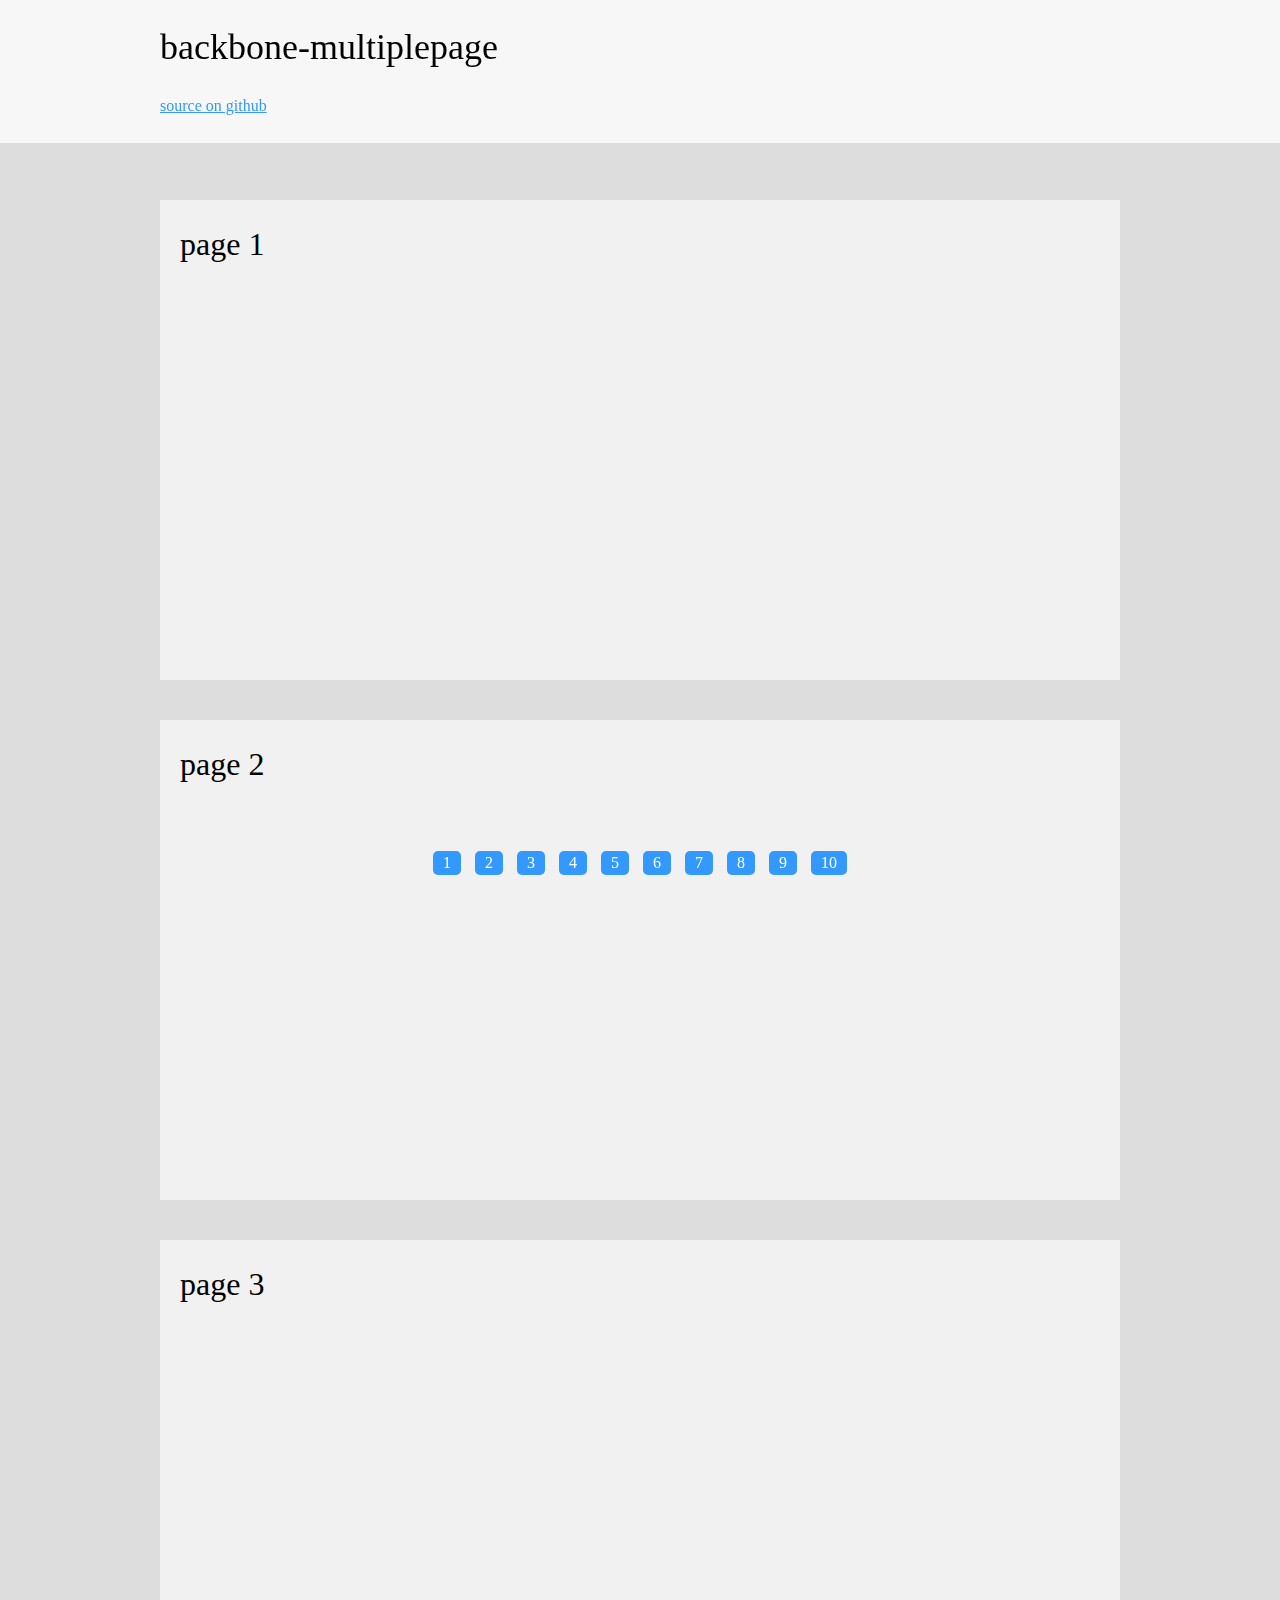
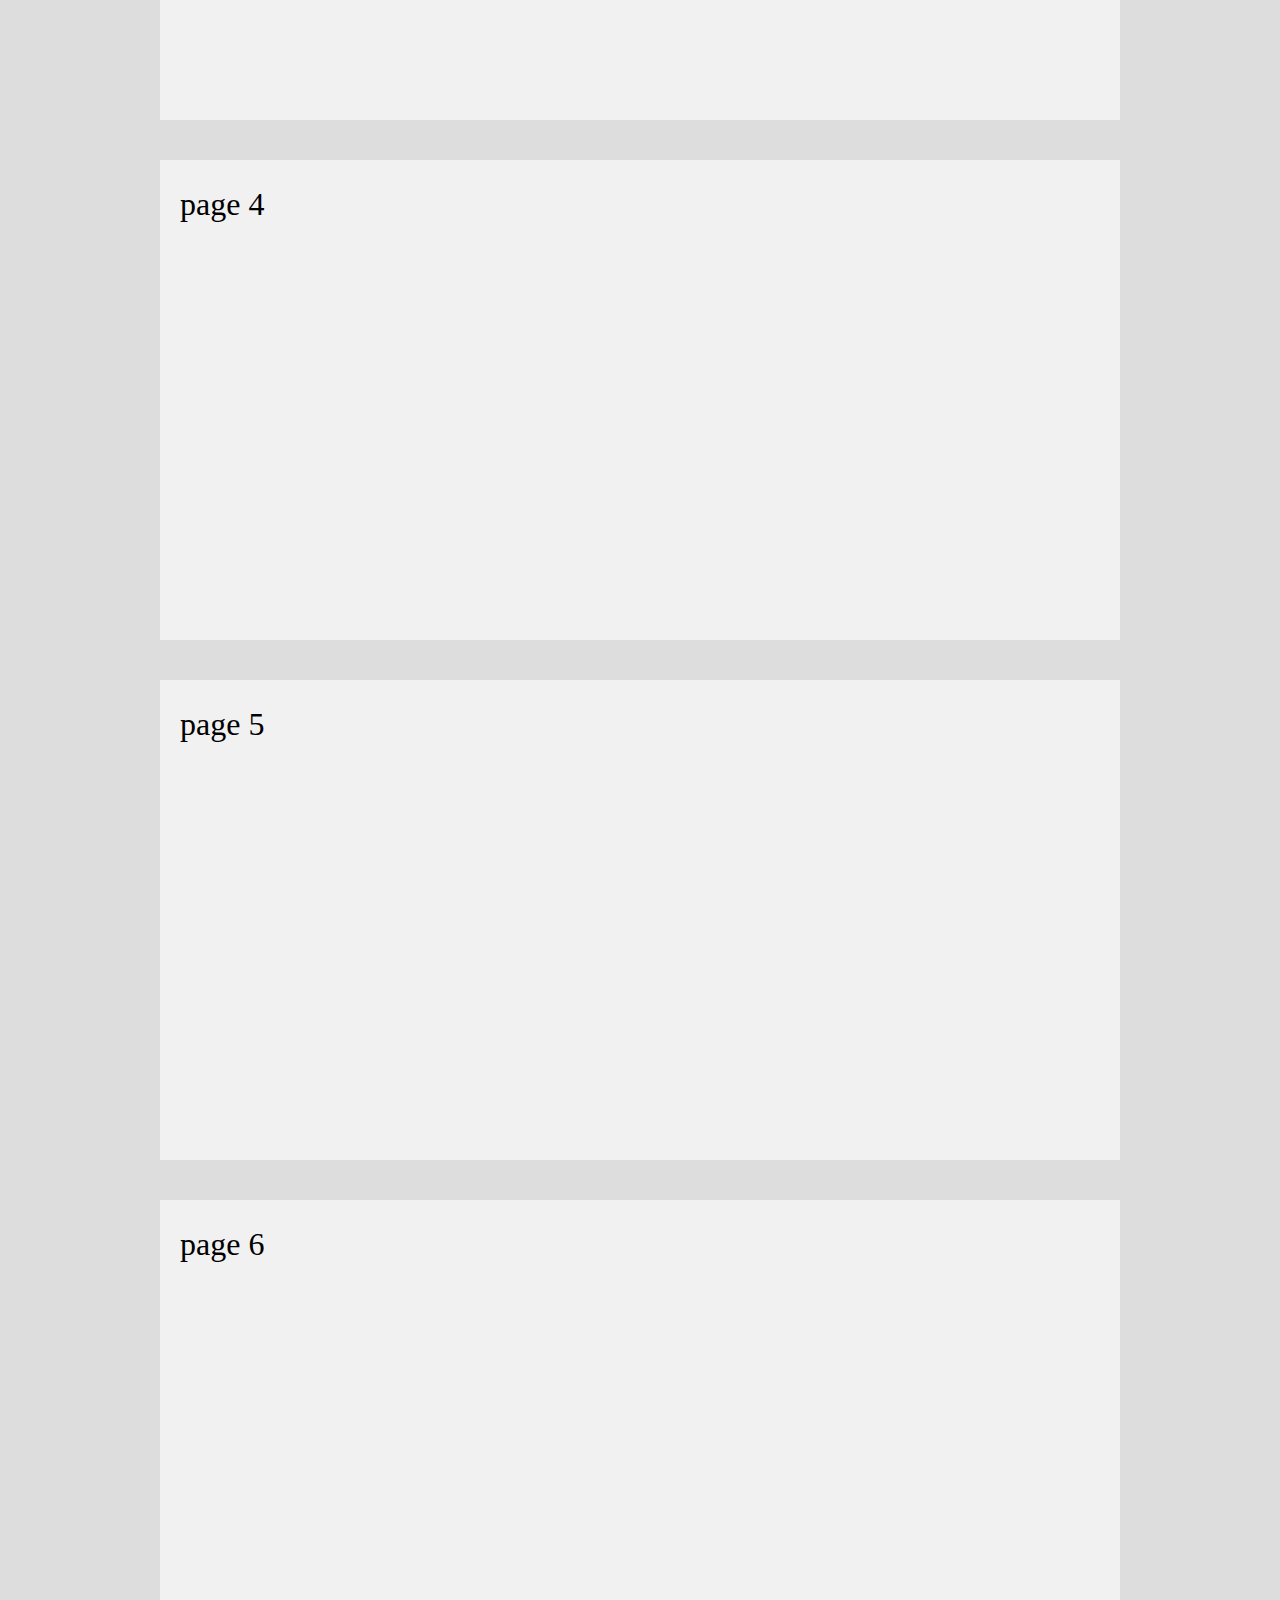
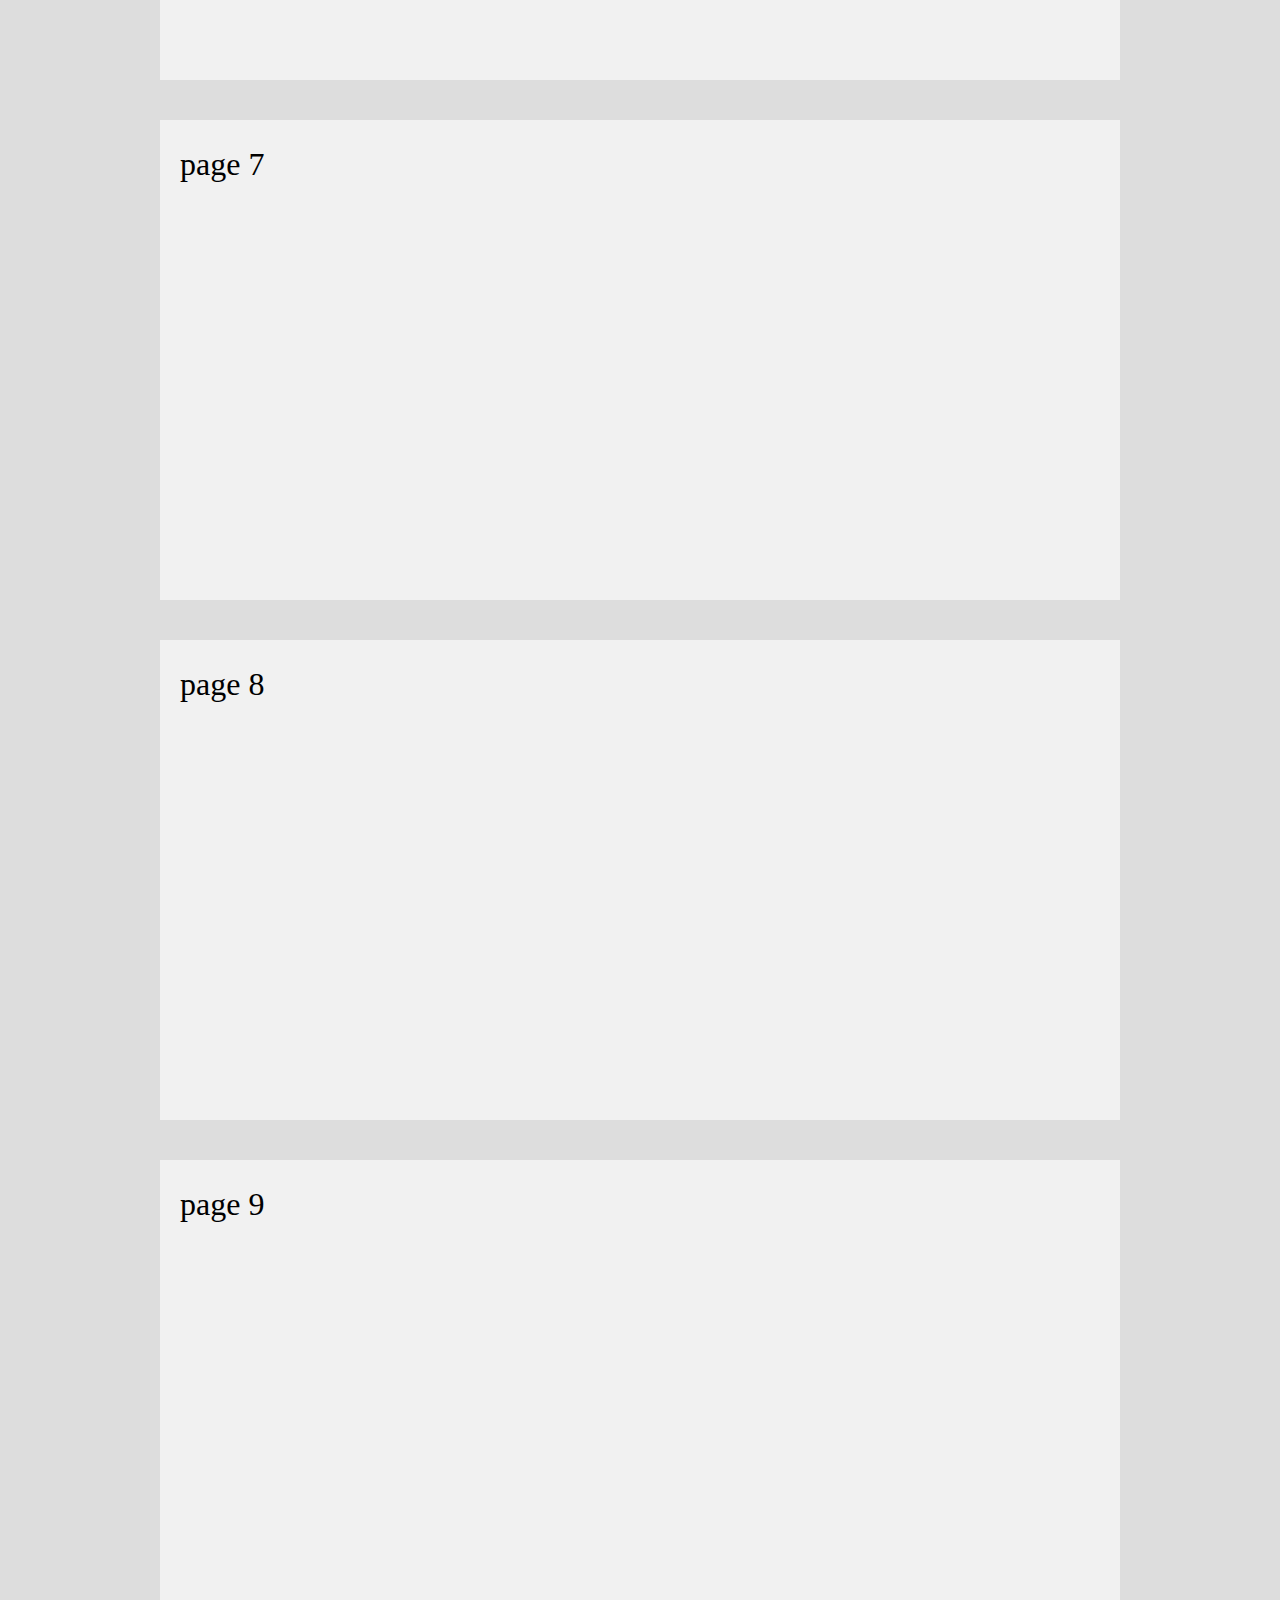
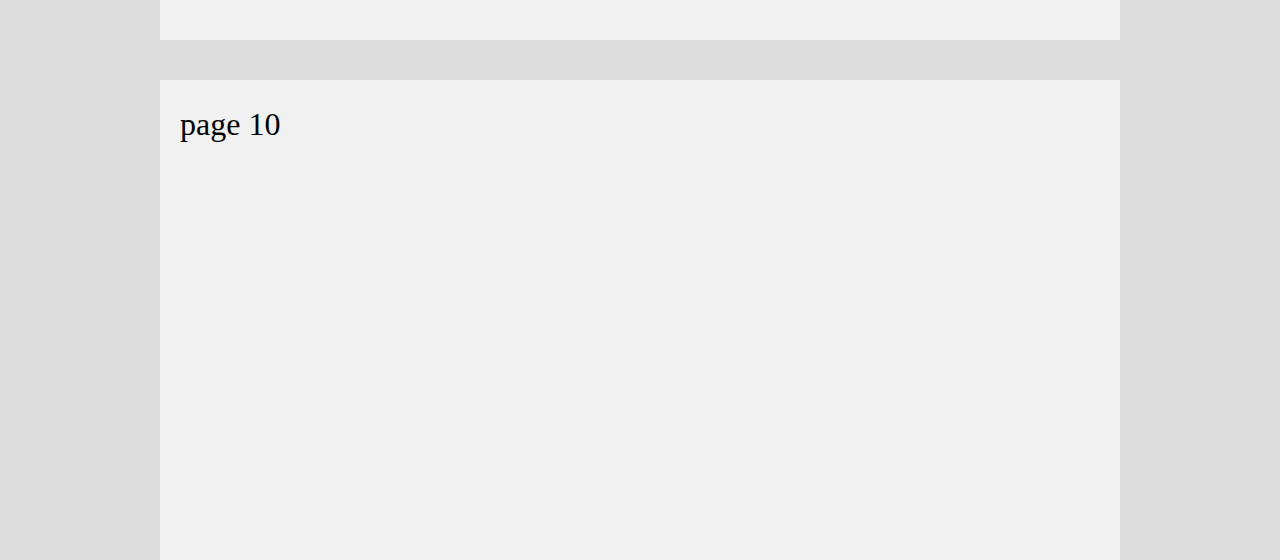
<file: index.html>
<!DOCTYPE html>
<html lang="ja" xmlns="http://www.w3.org/1999/xhtml" xmlns:og="http://ogp.me/ns#" xmlns:fb="https://www.facebook.com/2008/fbml">
<head>
<meta charset="UTF-8" />
<title>backbone-multiplepage</title>
<meta name="X-UA-Compatible" content="IE=edge" />
<meta name="viewport" content="width=device-width" />
<link rel="stylesheet" href="css/screen.css" />
<script src="js/jquery-1.9.1.min.js"></script>
<script src="js/underscore-min.js"></script>
<script src="js/backbone.js"></script>
<script src="js/jquery.preloadimg.js"></script>
<script src="multiplepage.js"></script>
<script>

// scroll to inside page link
$.fn.smoothScroll = function() {
	this.each(function() {
		$(this).on("click", function(e) {
			var href = $(this).attr('href');
			if (href.slice(-1) === '#') {
				return false;
			}
			var targetOffset = Math.floor($(href).offset().top);
			if (typeof targetOffset === 'number') {
				$('html,body').animate({'scrollTop': targetOffset}, 'swing');
			}
			e.preventDefault();
		});
	});
}

$(function () {
	
var loading = $('.loading');
var viewElements = [
	$('#page1>.inner'),
	$('#page2>.inner'),
	$('#page3>.inner'),
	$('#page4>.inner'),
	$('#page5>.inner'),
	$('#page6>.inner'),
	$('#page7>.inner'),
	$('#page8>.inner'),
	$('#page9>.inner'),
	$('#page10>.inner')
];

var pages = new $.MultiplePage({
	baseUrl: 'pages',
	urls: [
		'1.html',
		'2.html',
		'3.html',
		'4.html',
		'5.html',
		'6.html',
		'7.html',
		'8.html',
		'9.html',
		'10.html'
	],
	adjacentRange: 1,
	action: { // 'this' context === pages
		loadStart: function () {
			console.log('load start');
			loading.show();
		},
		loadComplete: function (model, duplicationState) {
			console.log('load complete');
			loading.hide();
		},
		multipleLoadStart: function () {
			console.log('multipleLoad start');
			loading.show();
		},
		multipleLoadComplete: function (models, duplicationStates) {
			var dfdHolder = [];
			_.each(models, function (model, i) {
				if (duplicationStates[i] === true) { return; }
				var index = model.get('index');
				var title = model.get('title');
				var body = model.get('body');
				dfdHolder.push(loadPage(index, title, body));
			});
			$.when.apply(null, dfdHolder).done(function () {
				console.log('multipleLoad complete');
				loading.hide();
			});
		}
	}
});

function loadPage (index, title, body) {
	var dfd = $.Deferred();
	var $el = viewElements[index];
	document.title = title;
	$el.css({
		'visibility': 'hidden'
	}).html(body);
	$el.preloadImg({
		complete: function () {
			$el.hide().css({
				'visibility': ''
			}).fadeIn();
			dfd.resolve();
		}
	});
	return dfd.promise();
}

$('.nav a').on('click', function (e) {
	var index = $(this).data('index');
	pages.multipleLoad(index);
	e.preventDefault();
});

// smooth scroll
//$('a[href^="#"]').smoothScroll();

});
</script>
</head>
<body>

<div class="container">

<div class="header">
<h1>backbone-multiplepage</h1>
<p><a href="https://github.com/seckie/backbone-multiplepage">source on github</a></p>
<!--/.header--></div>

<div class="page" id="page1">
<div class="inner">
<h2>page 1</h2>
<!--/.inner--></div>
<!--/.page--></div>
<div class="page" id="page2">
<div class="inner">
<h2>page 2</h2>
<!--/.inner--></div>
<!--/.page--></div>
<div class="page" id="page3">
<div class="inner">
<h2>page 3</h2>
<!--/.inner--></div>
<!--/.page--></div>
<div class="page" id="page4">
<div class="inner">
<h2>page 4</h2>
<!--/.inner--></div>
<!--/.page--></div>
<div class="page" id="page5">
<div class="inner">
<h2>page 5</h2>
<!--/.inner--></div>
<!--/.page--></div>
<div class="page" id="page6">
<div class="inner">
<h2>page 6</h2>
<!--/.inner--></div>
<!--/.page--></div>
<div class="page" id="page7">
<div class="inner">
<h2>page 7</h2>
<!--/.inner--></div>
<!--/.page--></div>
<div class="page" id="page8">
<div class="inner">
<h2>page 8</h2>
<!--/.inner--></div>
<!--/.page--></div>
<div class="page" id="page9">
<div class="inner">
<h2>page 9</h2>
<!--/.inner--></div>
<!--/.page--></div>
<div class="page" id="page10">
<div class="inner">
<h2>page 10</h2>
<!--/.inner--></div>
<!--/.page--></div>

<div class="nav">
<div class="controll">
<a href="#page1" data-index="0">1</a>
<a href="#page2" data-index="1">2</a>
<a href="#page3" data-index="2">3</a>
<a href="#page4" data-index="3">4</a>
<a href="#page5" data-index="4">5</a>
<a href="#page6" data-index="5">6</a>
<a href="#page7" data-index="6">7</a>
<a href="#page8" data-index="7">8</a>
<a href="#page9" data-index="8">9</a>
<a href="#page10" data-index="9">10</a>
</div>
<!--/.nav--></div>

<!--/.main-->
<!--/.container--></div>
<div class="loading"> </div>
</body>
</html>
</file>
<file: css/screen.css>
/* Welcome to Compass. In this file you should write your main styles. (or centralize your imports) Import this file using the following HTML or equivalent: <link href="/stylesheets/screen.css" media="screen, projection" rel="stylesheet" type="text/css" /> */
html, body, div, span, applet, object, iframe, h1, h2, h3, h4, h5, h6, p, blockquote, pre, a, abbr, acronym, address, big, cite, code, del, dfn, em, img, ins, kbd, q, s, samp, small, strike, strong, sub, sup, tt, var, b, u, i, center, dl, dt, dd, ol, ul, li, fieldset, form, label, legend, table, caption, tbody, tfoot, thead, tr, th, td, article, aside, canvas, details, embed, figure, figcaption, footer, header, hgroup, menu, nav, output, ruby, section, summary, time, mark, audio, video { margin: 0; padding: 0; border: 0; font: inherit; font-size: 100%; vertical-align: baseline; }

html { line-height: 1; }

ol, ul { list-style: none; }

table { border-collapse: collapse; border-spacing: 0; }

caption, th, td { text-align: left; font-weight: normal; vertical-align: middle; }

q, blockquote { quotes: none; }
q:before, q:after, blockquote:before, blockquote:after { content: ""; content: none; }

a img { border: none; }

article, aside, details, figcaption, figure, footer, header, hgroup, menu, nav, section, summary { display: block; }

html { height: 100%; }

body { height: 100%; background-color: #ddd; line-height: 1.5; }

h1 { padding: 20px 0; font-size: 36px; }

h2 { padding: 20px 0; font-size: 32px; }

p { padding: 0 0 25px; }

a { color: #3399ff; }

.container { position: relative; width: 960px; height: 100%; margin: 0 auto; padding: 160px 0 0; }

.header { position: fixed; z-index: 10; top: 0; left: 0; width: 100%; background-color: rgba(255, 255, 255, 0.75); }
.header > * { width: 960px; margin: 0 auto; }

.page { position: relative; height: 480px; margin: 40px 0; background-color: #f1f1f1; }
.page .inner { width: 920px; height: 100%; margin: 0 20px; }

.nav { position: fixed; z-index: 10; bottom: 0; left: 0; width: 100%; height: 50px; }
.nav .controll { text-align: center; }
.nav .controll a { display: -moz-inline-stack; display: inline-block; vertical-align: middle; *vertical-align: auto; zoom: 1; *display: inline; -webkit-border-radius: 5px; -moz-border-radius: 5px; -ms-border-radius: 5px; -o-border-radius: 5px; border-radius: 5px; margin: 0 5px; padding: 0 10px; background-color: #3399ff; color: #fff; text-decoration: none; }
.nav .controll a:hover, .nav .controll a:focus, .nav .controll a:active { background-color: #66ccff; }

.loading { display: none; position: fixed; z-index: 99; top: 50%; left: 50%; width: 48px; height: 48px; margin: -20px 0 0 -20px; background: white url("../img/loading.gif") no-repeat 50% 50%; -webkit-border-radius: 5px; -moz-border-radius: 5px; -ms-border-radius: 5px; -o-border-radius: 5px; border-radius: 5px; }
</file>
